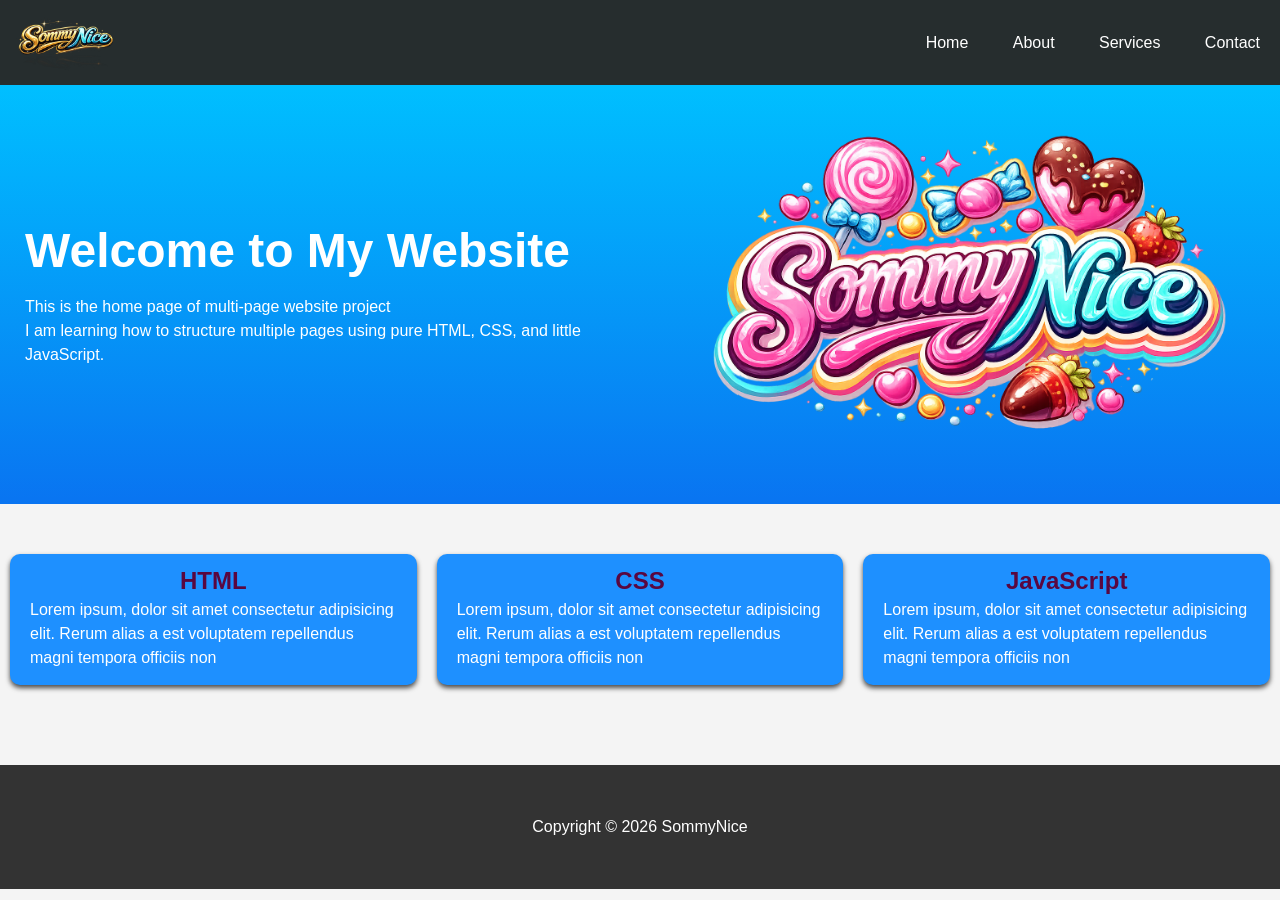
<file: index.html>
<!doctype html>
<html lang="en">
  <head>
    <meta charset="UTF-8" />
    <meta name="viewport" content="width=device-width, initial-scale=1.0" />
    <title>Home - MultiPage Website</title>
    <link rel="stylesheet" href="style.css" />
  </head>
  <body>
    <!-- Header section -->
    <div id="header"></div>
    <!-- main content -->
    <main>
      <div class="content">
        <div>
          <h1>Welcome to My Website</h1>
          <p>This is the home page of multi-page website project</p>
          I am learning how to structure multiple pages using pure HTML, CSS,
          and little JavaScript.
        </div>
        <img src="images/mylogo2.png" alt="my logo" />
      </div>
    </main>
    <!-- flex section  -->
    <section>
      <div class="flex-box">
        <div class="box">
          <h2>HTML</h2>
          <p>
            Lorem ipsum, dolor sit amet consectetur adipisicing elit. Rerum
            alias a est voluptatem repellendus magni tempora officiis non
         
          </p>
        </div>
        <div class="box">
          <h2>CSS</h2>
          <p>
            Lorem ipsum, dolor sit amet consectetur adipisicing elit. Rerum
            alias a est voluptatem repellendus magni tempora officiis non
          
          </p>
        </div>
        <div class="box">
          <h2>JavaScript</h2>
          <p>
            Lorem ipsum, dolor sit amet consectetur adipisicing elit. Rerum
            alias a est voluptatem repellendus magni tempora officiis non
            
          </p>
        </div>
      </div>
    </section>

    <!-- footer section -->
    <div id="footer"></div>

   
    <script src="js/loadePartials.js"></script>
  </body>
</html>
</file>
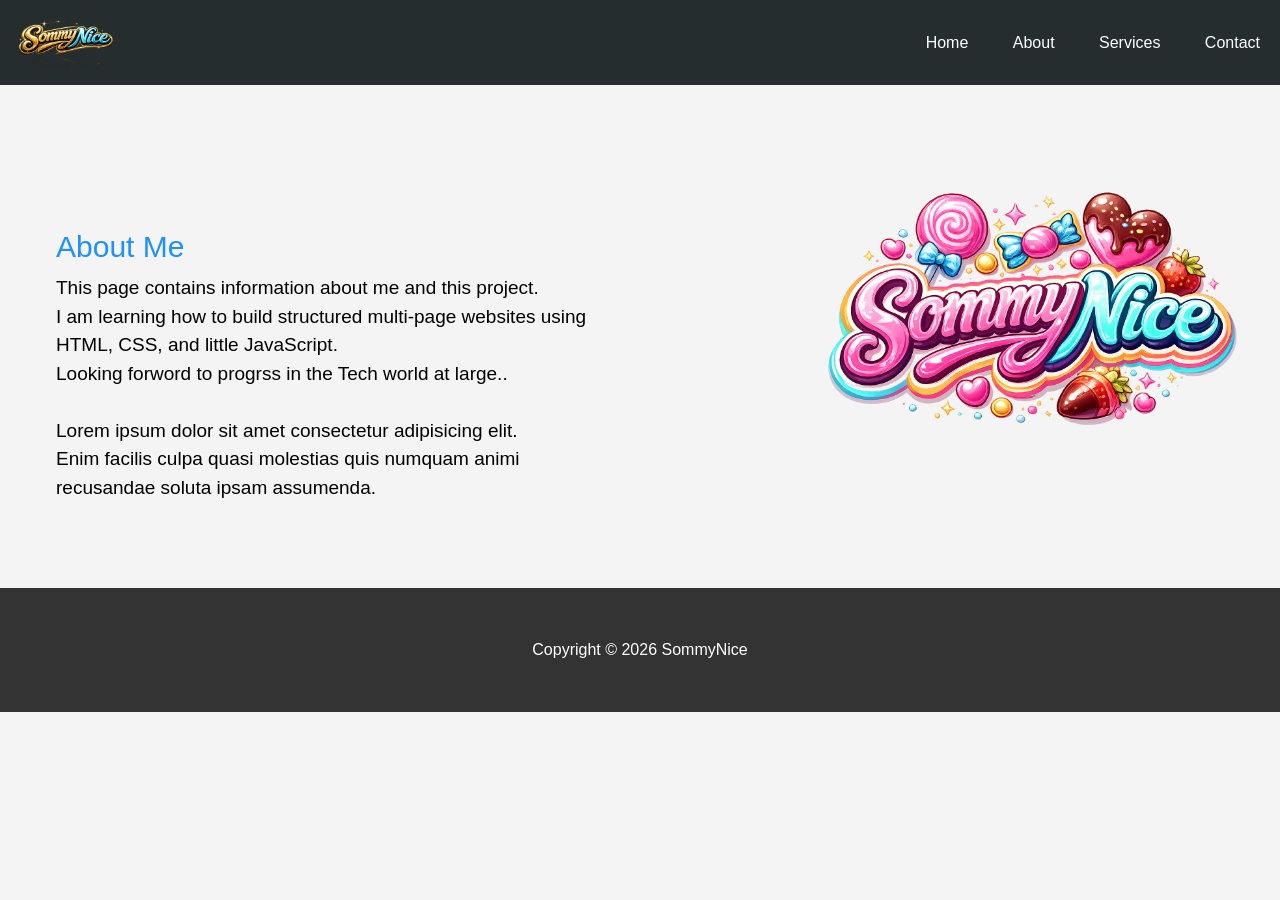
<file: about.html>
<!doctype html>
<html lang="en">
  <head>
    <meta charset="UTF-8" />
    <meta name="viewport" content="width=device-width, initial-scale=1.0" />
    <title>About - MultiPage Website</title>
    <link rel="stylesheet" href="style.css" />
  </head>
  <body>
    <!-- header section -->
    <div id="header"></div>

    <!-- about section  -->
    <section>
      <div class="about-section">
        <div class="about">
          <h2>About Me</h2>
          <p>This page contains information about me and this project.</p>
          <p>
            I am learning how to build structured multi-page websites using
            <br />
            HTML, CSS, and little JavaScript. <br />
            Looking forword to progrss in the Tech world at large.. <br /><br />
          </p>
          <p>
            Lorem ipsum dolor sit amet consectetur adipisicing elit. <br> Enim
            facilis culpa quasi molestias quis numquam animi <br> recusandae soluta
            ipsam assumenda.
          </p>
        </div>
        <div>
          <img src="images/mylogo2.png" alt="my-logo" width="500" />
        </div>
      </div>
    </section>

    <!-- footer section -->
    <div id="footer"></div>

    <script src="js/loadePartials.js"></script>
  </body>
</html>
</file>
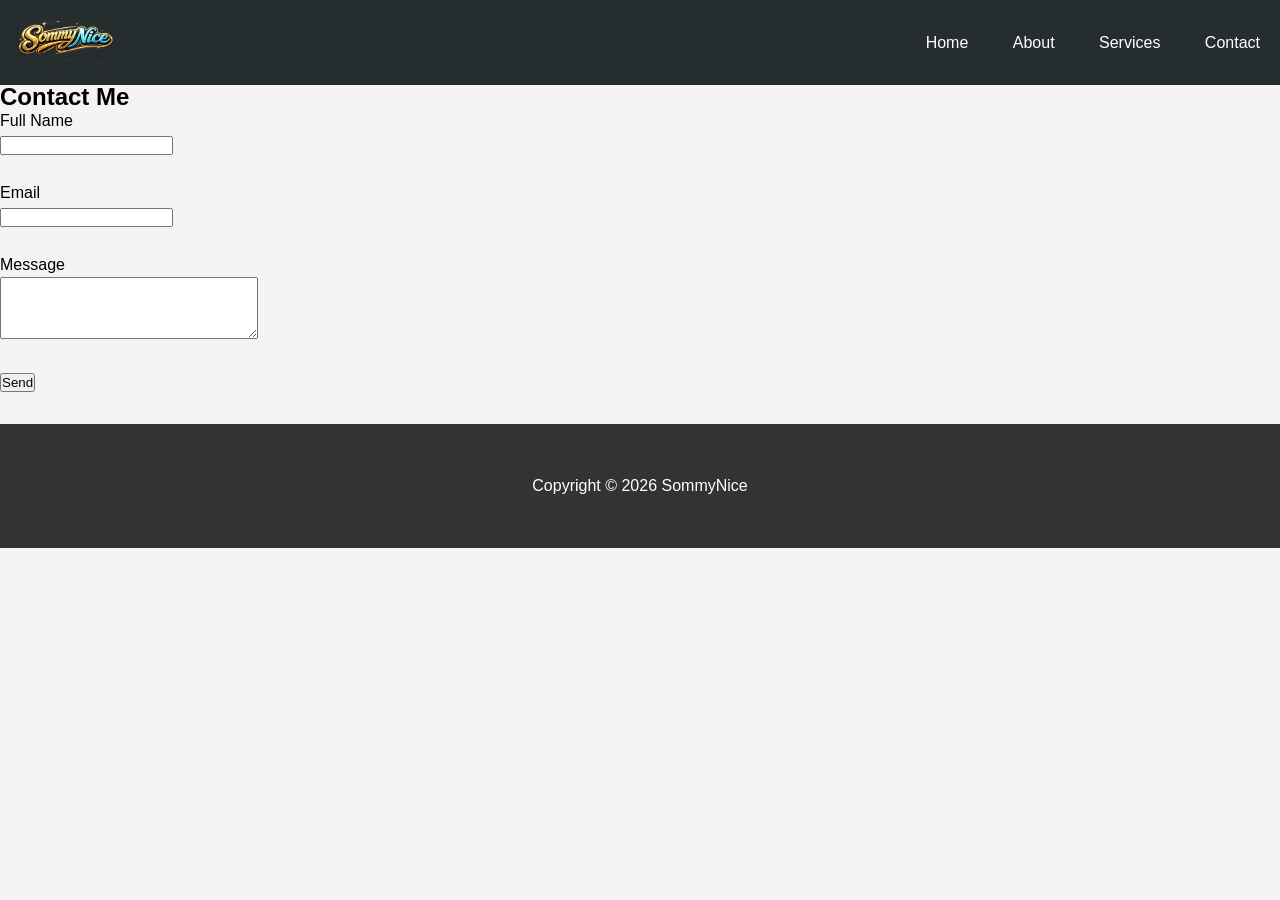
<file: contact.html>
<!doctype html>
<html lang="en">
  <head>
    <meta charset="UTF-8" />
    <meta name="viewport" content="width=device-width, initial-scale=1.0" />
    <title>Contact - MultiPage Website</title>
    <link rel="stylesheet" href="style.css">
  </head>
  <body>
  <div id="header"></div>

    <section>
      <h2>Contact Me</h2>

      <form action="#" method="post">
        <label for="name">Full Name</label><br />
        <input type="text" id="name" name="name" required /><br /><br />

        <label for="email">Email</label><br />
        <input type="email" id="email" name="email" required /><br /><br />

        <label for="message">Message</label><br />
        <textarea
          id="message"
          name="message"
          rows="4"
          cols="30"
          required
        ></textarea
        ><br /><br />

        <button type="submit">Send</button>
      </form>
    </section>
<div id="footer"></div>

     <script src="js/loadePartials.js"></script>
  </body>
</html>
</file>
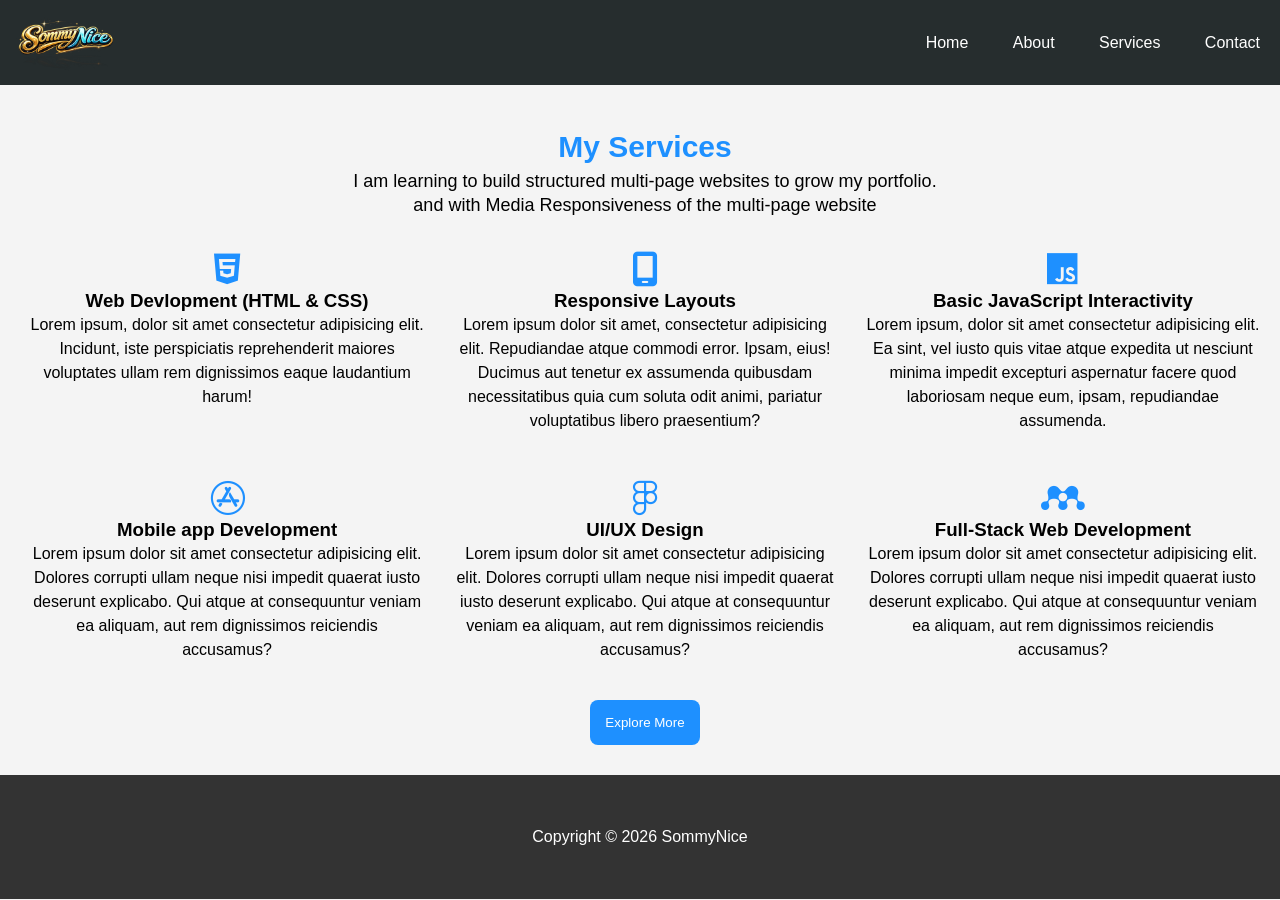
<file: services.html>
<!doctype html>
<html lang="en">
  <head>
    <meta charset="UTF-8" />
    <meta name="viewport" content="width=device-width, initial-scale=1.0" />
    <title>Services - MultiPage Website</title>
    <link rel="stylesheet" href="style.css" />
    <link rel="stylesheet" href="https://cdnjs.cloudflare.com/ajax/libs/font-awesome/6.5.1/css/all.min.css">
  </head>
  <body>
    <!-- header section  -->
    <div id="header"></div>

    <!-- services section  -->
    <section>
      <div class="services-section">
        <div class="service">
          <h2>My Services</h2>
          <p>
            I am learning to build structured multi-page websites to grow my
            portfolio. <br />
            and with Media Responsiveness of the multi-page website
          </p>
        </div>
        <div class="grid-box">
          <div class="item">
            <i class="fa-brands fa-html5"></i>
            <h3>Web Devlopment (HTML & CSS)</h3>
            <p>
              Lorem ipsum, dolor sit amet consectetur adipisicing elit.
              Incidunt, iste perspiciatis reprehenderit maiores voluptates ullam
              rem dignissimos eaque laudantium harum!
            </p>
          </div>
          <div class="item">
          <i class="fa-solid fa-mobile-screen"></i>
            <h3>Responsive Layouts</h3>
            <p>
              Lorem ipsum dolor sit amet, consectetur adipisicing elit.
              Repudiandae atque commodi error. Ipsam, eius! Ducimus aut tenetur
              ex assumenda quibusdam necessitatibus quia cum soluta odit animi,
              pariatur voluptatibus libero praesentium?
            </p>
          </div>
          <div class="item">
            <i class="fa-brands fa-js"></i>
            <h3>Basic JavaScript Interactivity</h3>
            <p>
              Lorem ipsum, dolor sit amet consectetur adipisicing elit. Ea sint,
              vel iusto quis vitae atque expedita ut nesciunt minima impedit
              excepturi aspernatur facere quod laboriosam neque eum, ipsam,
              repudiandae assumenda.
            </p>
          </div>
          <div class="item">
            <i class="fa-brands fa-app-store"></i>
            <h3>Mobile app Development</h3>
            <p>
              Lorem ipsum dolor sit amet consectetur adipisicing elit. Dolores
              corrupti ullam neque nisi impedit quaerat iusto deserunt
              explicabo. Qui atque at consequuntur veniam ea aliquam, aut rem
              dignissimos reiciendis accusamus?
            </p>
          </div>
          <div class="item">
            <i class="fa-brands fa-figma"></i>
            <h3>UI/UX Design</h3>
            <p>
              Lorem ipsum dolor sit amet consectetur adipisicing elit. Dolores
              corrupti ullam neque nisi impedit quaerat iusto deserunt
              explicabo. Qui atque at consequuntur veniam ea aliquam, aut rem
              dignissimos reiciendis accusamus?
            </p>
          </div>
          <div class="item">
            <i class="fa-brands fa-mendeley"></i>
            <h3>Full-Stack Web Development</h3>
            <p>
              Lorem ipsum dolor sit amet consectetur adipisicing elit. Dolores
              corrupti ullam neque nisi impedit quaerat iusto deserunt
              explicabo. Qui atque at consequuntur veniam ea aliquam, aut rem
              dignissimos reiciendis accusamus?
            </p>
          </div>
        </div>

        <div class="btn">
          <button type="button">Explore More</button>
        </div>
      </div>
    </section>

    <!-- footer section -->
    <div id="footer"></div>

    <script src="js/loadePartials.js"></script>
  </body>
</html>
</file>
<file: style.css>
* {
  padding: 0;
  margin: 0;
  box-sizing: border-box;
}

body {
  font-family: Arial, Helvetica, sans-serif;
  background-color: #f4f4f4;
  line-height: 1.5em;
}

.container {
  display: flex;
  justify-content: space-between;
  align-items: center;
  background: rgb(38, 45, 46);
  height: 20%;
}

header img {
  width: 10%;
  object-fit: cover;
}

nav a {
  color: #fff;
  margin: 20px;
  text-decoration: none;
}

h1 {
  margin-bottom: 15px;
  font-weight: bold;
  line-height: 1.2em;
  font-size: 3rem;
}

main {
  min-height: 400px;
  color: #fff;
  background: linear-gradient(#00bfff, #0974f1);
  padding-left: 25px;
}
main img {
  max-width: 50%;
}
main .content {
  display: flex;
  justify-content: space-between;
  align-items: center;
}

.flex-box h2 {
  text-align: center;
  margin-bottom: 5px;
  color: rgb(89, 7, 64);
  font-weight: 600;
}
.flex-box {
  display: flex;
  justify-content: space-between;
}

.box {
  flex: 1;
  background: dodgerblue;
  color: #fff;
  border-radius: 10px;
  margin: 50px 10px;
  box-shadow: 0 3px 5px rgba(0, 0, 0, 0.7);
  padding: 15px 20px;
}

#footer {
  background: #333;
  color: #fff;
  margin-top: 30px;
  padding: 50px;
  text-align: center;
}

/* -----about section----- */
section .about-section {
  display: flex;
  justify-content: space-around;
  align-items: center;
}
.about {
  flex: 1;
  margin-top: 94px;
  padding: 56px;
}

.about h2 {
  margin-bottom: 15px;
  font-size: 30px;
  color: dodgerblue;
  font-weight: 200;
}

.about p {
  line-height: 1.5em;
  font-size: 19px;
}

/* -------services section--------- */
.services-section {
  margin-top: 20px;
  padding-left: 10px;
  /* text-align: center; */
}

.grid-box {
  display: grid;
  grid-template-columns: auto auto auto;
  grid-gap: 10px;
  padding: 10px;
}

.grid-box .item {
 /* background: dodgerblue; */
  /* border: 1px solid black; */
  padding: 10px;
  text-align: center;
}

.item p{
  margin-bottom: 18px;
}

.item i{
  color: dodgerblue;
  font-size: 35px;
}
.service h2{
  text-align: center;
  margin: 50px 0 10px;
  color: dodgerblue;
  font-weight: 600;
  font-size: 30px;
}

.service p{
  text-align: center;
  margin-bottom: 15px;
  font-size: 18px;
}

.services-section button{
  background: dodgerblue;
  padding: 15px;
  color: #fff;
  border: none;
  border-radius: 8px;
}

.btn{
  text-align: center;
}
</file>
